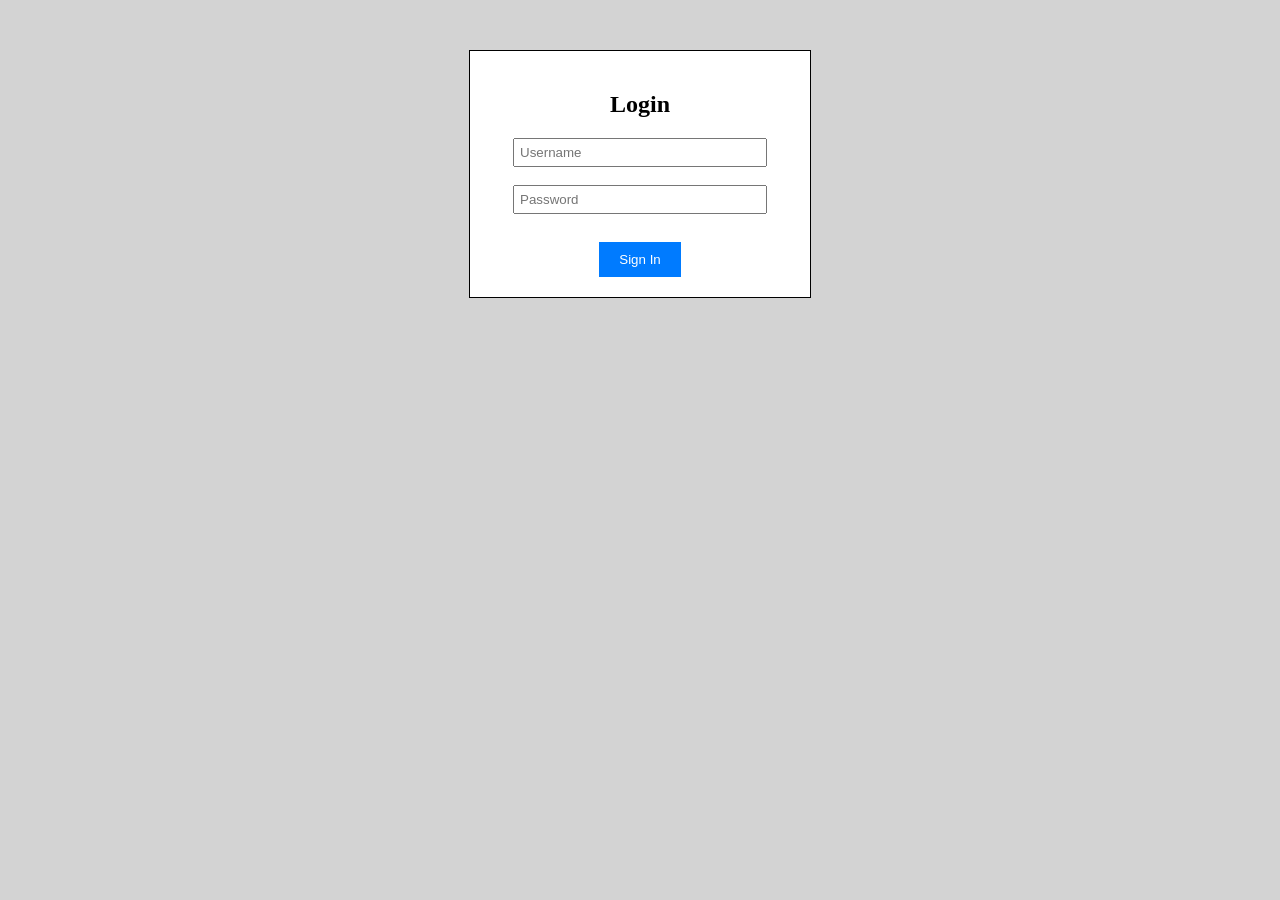
<file: Q1/index.html>
<!DOCTYPE html>
<html lang="en">
<head>
    <meta charset="UTF-8">
    <meta name="viewport" content="width=device-width, initial-scale=1.0">
    <title>Simple Login</title>
    <!-- CSS Link -->
    <link rel="stylesheet" href="style.css">
</head>
<body>

    <!-- Container div -->
    <div class="login-container">
        <h2>Login</h2>
        
        <!-- Input fields -->
        <input type="text" placeholder="Username" required>
        <br><br>
        <input type="password" placeholder="Password" required>
        <br><br>
        
        <!-- Sign In Button -->
        <button>Sign In</button>
    </div>

</body>
</html>
</file>
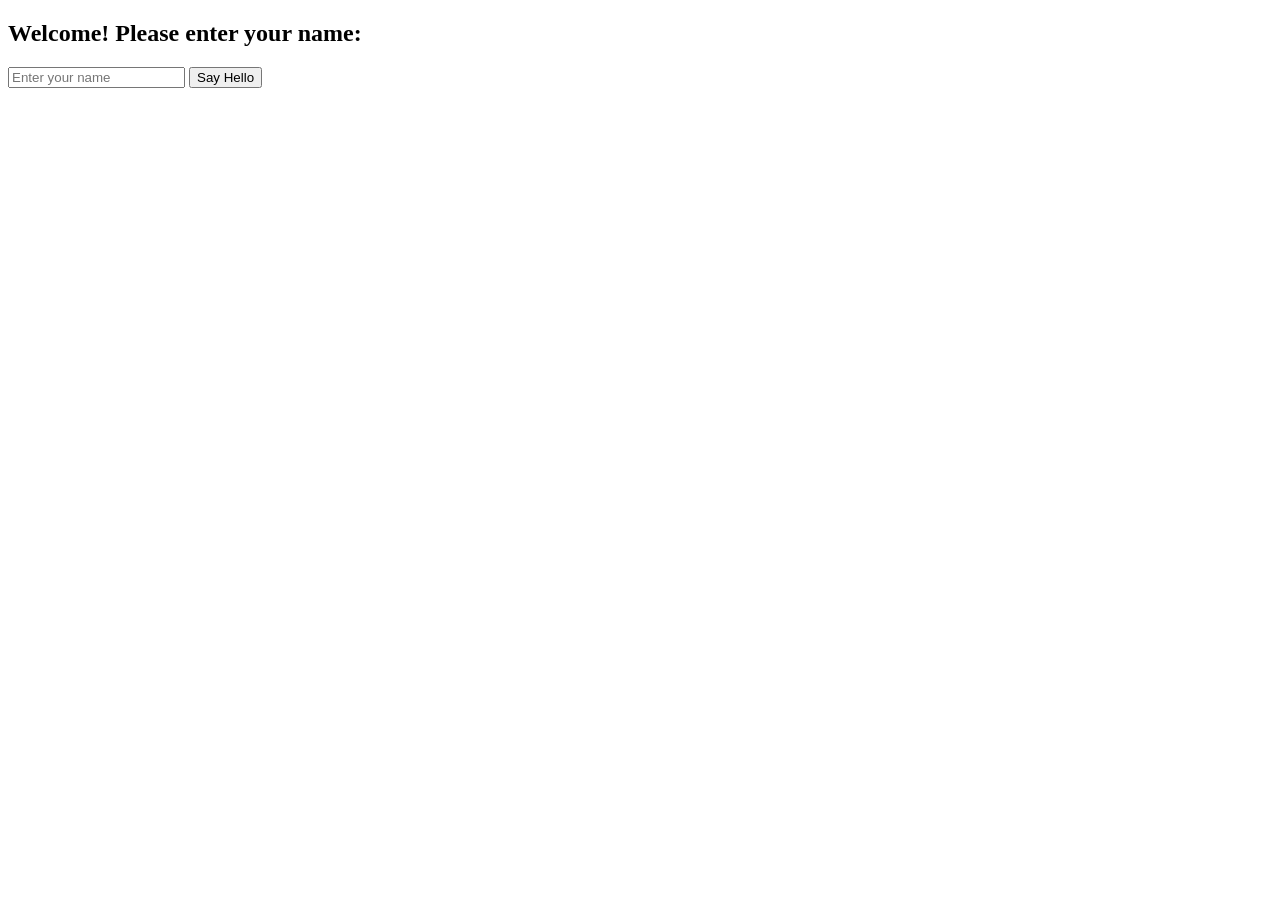
<file: Q3/index.html>
<!DOCTYPE html>
<html lang="en">
<head>
    <meta charset="UTF-8">
    <meta name="viewport" content="width=device-width, initial-scale=1.0">
    <title>Personal Greeting Alert</title>
</head>
<body>

    <!-- HTML Form (15 Marks) -->
    <h2>Welcome! Please enter your name:</h2>
    
    <!-- Input field with an ID -->
    <input type="text" id="userName" placeholder="Enter your name">
    
    <!-- Button with an ID -->
    <button id="greetBtn">Say Hello</button>

    <!-- JavaScript Linking (10 Marks) -->
    <!-- Script tag placed at the bottom of the body -->
    <script>
        // Button Click Event (15 Marks)
        // Select the button and add a click event listener
        document.getElementById("greetBtn").addEventListener("click", function() {
            
            // Capturing Data & Alert (10 Marks)
            // Get the text typed into the input field
            var enteredName = document.getElementById("userName").value;
            
            // Trigger the alert with the custom greeting
            // If the user leaves it blank, it will still show "Hello, ! Welcome to the lab." 
            alert("Hello, " + enteredName + "! Welcome to the lab.");
        });
    </script>
</body>
</html>
</file>
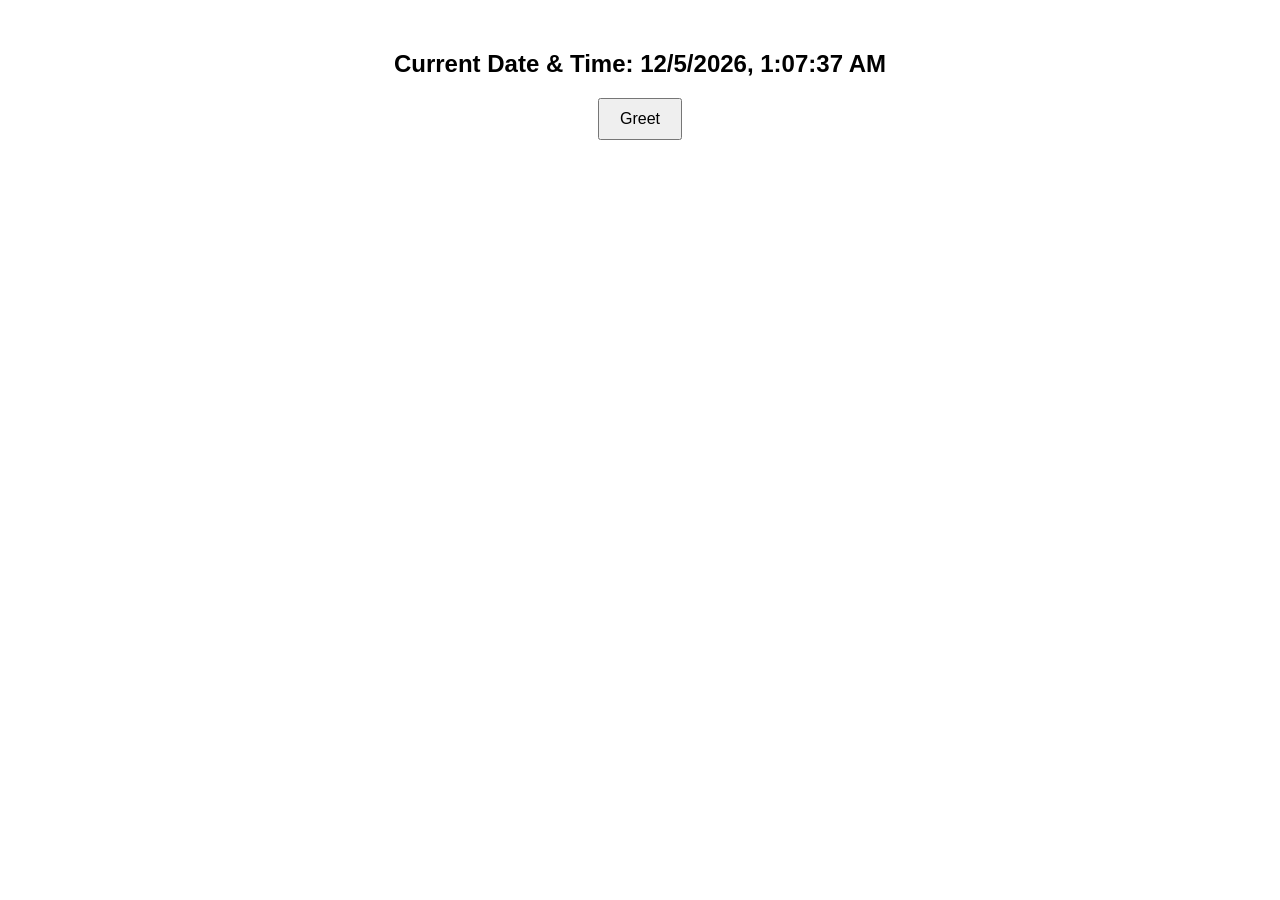
<file: Q4/index.html>
<!DOCTYPE html>
<html lang="en">
<head>
    <meta charset="UTF-8">
    <meta name="viewport" content="width=device-width, initial-scale=1.0">
    <title>Dynamic Time & Greeting Generator</title>
    <style>
        /* Optional basic styling for a cleaner look */
        body { font-family: Arial, sans-serif; text-align: center; margin-top: 50px; }
        button { padding: 10px 20px; font-size: 16px; cursor: pointer; }
    </style>
</head>
<body>

    <!-- HTML Structure (15 Marks) -->
    
    <!-- Empty heading tag for default time -->
    <h2 id="timeDisplay"></h2>
    
    <!-- Button to trigger the greeting -->
    <button id="greetBtn">Greet</button>
    
    <!-- Empty heading tag for the greeting output -->
    <h2 id="greetingMessage"></h2>

    <!-- Script tag at the bottom of the body (10 Marks part 1) -->
    <script>
        // --- Default Date & Time Display (10 Marks) ---
        // Create a new Date object outside of any functions
        let now = new Date();
        
        // Select the timeDisplay element and set it to show the current date and time
        document.getElementById("timeDisplay").innerText = "Current Date & Time: " + now.toLocaleString();


        // --- Button Click Event & Hour Extraction (15 Marks) ---
        // Select the button and add a click event listener
        document.getElementById("greetBtn").addEventListener("click", function() {
            
            // Get the current hour of the day (0 to 23)
            let currentHour = new Date().getHours();
            let greeting = "";

            // --- Greeting Logic & Output (10 Marks) ---
            // Simple if...else if...else statement
            if (currentHour < 12) {
                greeting = "Good Morning!";
            } else if (currentHour < 18) {
                greeting = "Good Afternoon!";
            } else {
                greeting = "Good Evening!";
            }

            // Select the greetingMessage element and update its innerText
            document.getElementById("greetingMessage").innerText = greeting;
        });
    </script>
</body>
</html>
</file>
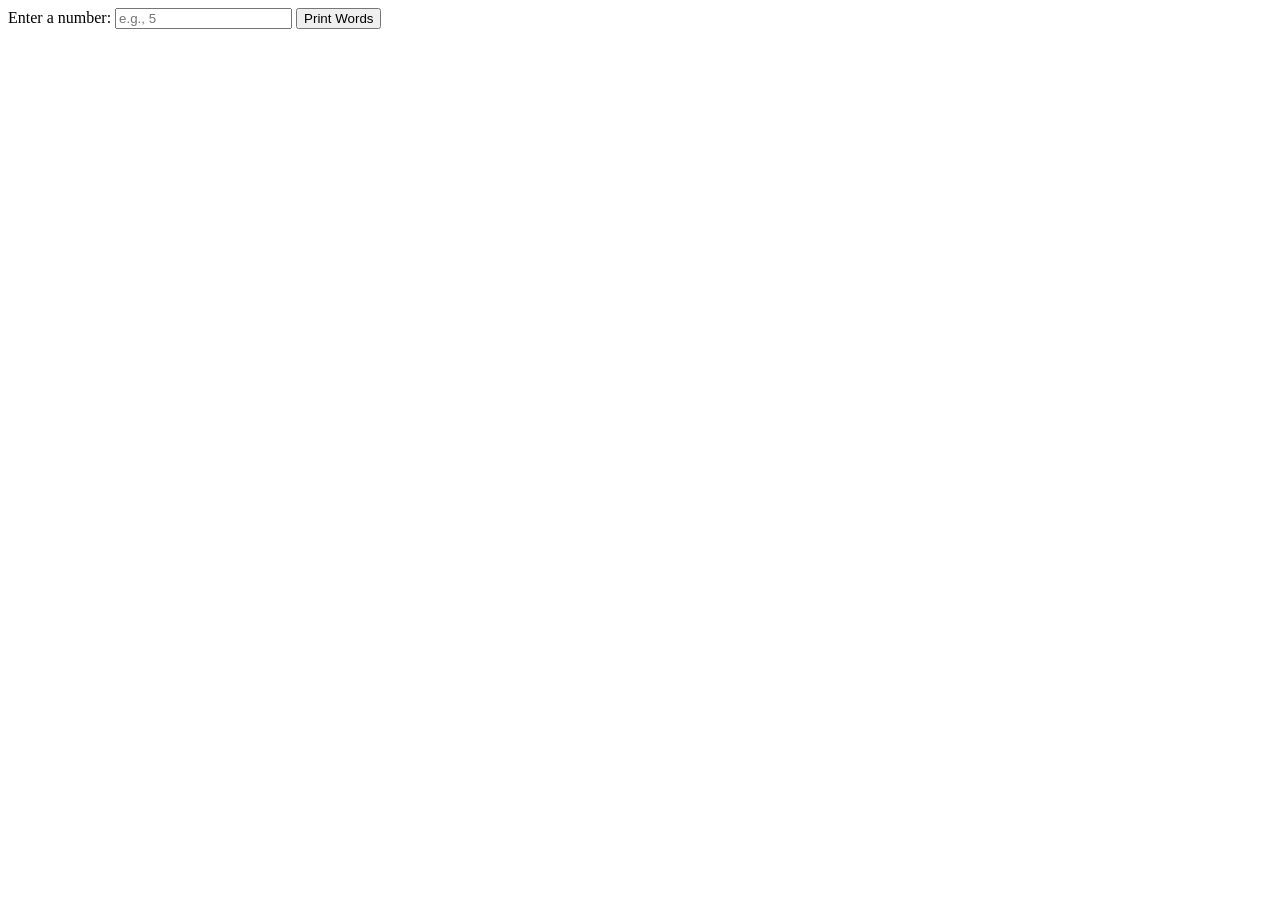
<file: Q5/index.html>
<!DOCTYPE html>
<html lang="en">
<head>
    <meta charset="UTF-8">
    <meta name="viewport" content="width=device-width, initial-scale=1.0">
    <title>JS Logic Loop</title>
</head>
<body>

    <!-- HTML Setup (10 Marks) -->
    <label for="numInput">Enter a number:</label>
    <!-- Number input field with an ID -->
    <input type="number" id="numInput" placeholder="e.g., 5">
    
    <!-- Button to trigger the print -->
    <button id="printBtn">Print Words</button>

    <!-- An empty div to display our printed results on the screen -->
    <div id="output" style="margin-top: 20px;"></div>

    <script>
        // Number Capture (10 Marks) - Attaching click event to the button
        document.getElementById("printBtn").addEventListener("click", function() {
            
            // Get the number entered by the user and convert it to an integer
            let num = parseInt(document.getElementById("numInput").value);
            
            // Select the output div where we will print the text
            let displayArea = document.getElementById("output");
            
            // Array Creation (10 Marks)
            // Create a simple Array with 3 colors
            let colors = ["Red", "Green", "Blue"];
            
            // Print the first color in the array to the screen before the loop starts
            let outputHTML = "First color in array: <strong>" + colors[0] + "</strong><br><br>";

            // The Loop (20 Marks)
            // Write a for loop that starts at 0 and runs as many times as the user's number
            for (let i = 0; i < num; i++) {
                // Inside the loop, append the sentence repeatedly on new lines
                outputHTML += "JavaScript is fun!<br>";
            }

            // Finally, print everything to the screen inside our output div
            displayArea.innerHTML = outputHTML;
        });
    </script>
</body>
</html>
</file>
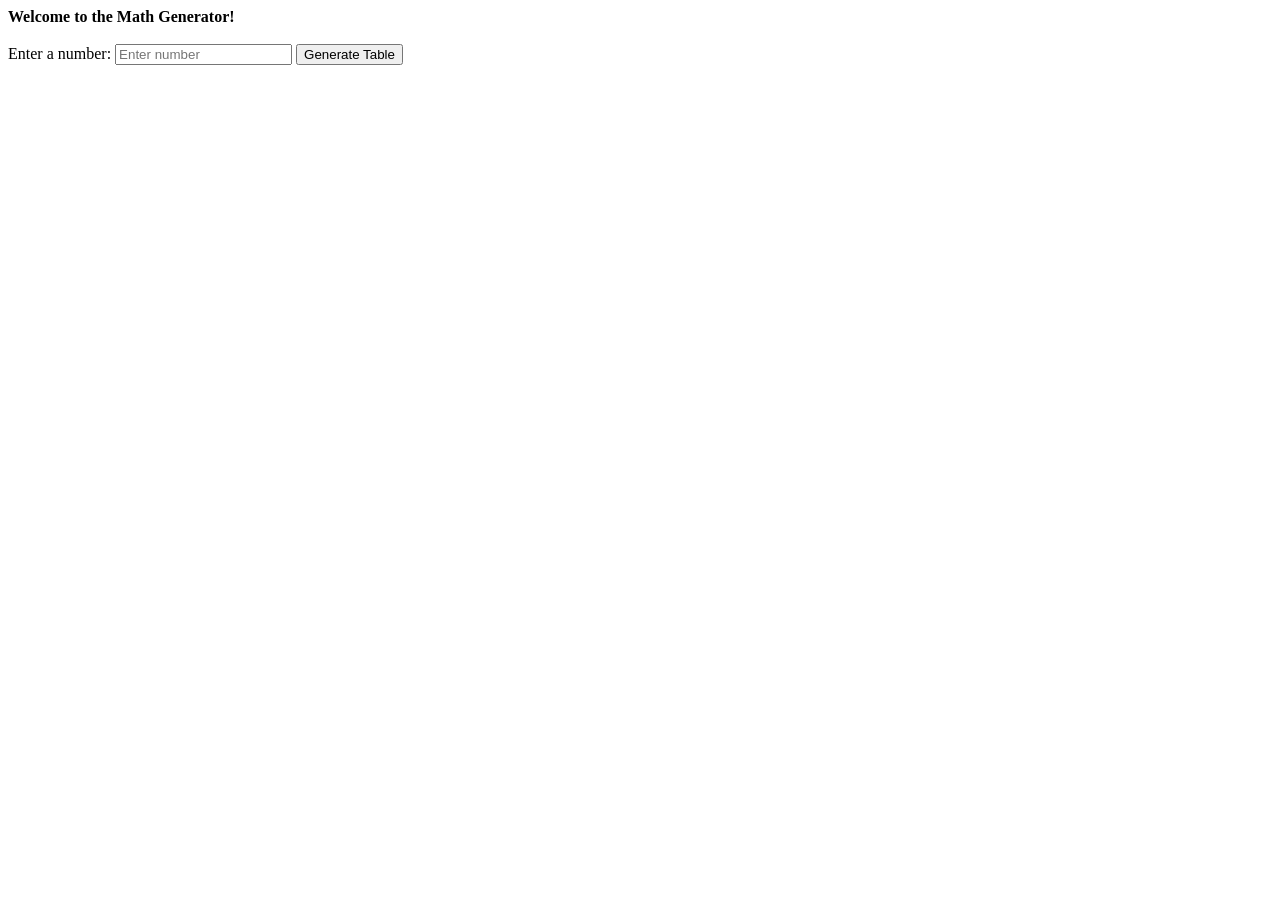
<file: Q6/index.html>
<!DOCTYPE html>
<html lang="en">
<head>
    <meta charset="UTF-8">
    <meta name="viewport" content="width=device-width, initial-scale=1.0">
    <title>Multiplication Table Generator</title>
</head>
<body>

    <!-- Initial Output (10 Marks) -->
    <!-- Using document.write() to print the string to the screen immediately on page load -->
    <script>
        let welcomeMessage = "<strong>Welcome to the Math Generator!</strong><br><br>";
        document.write(welcomeMessage);
    </script>

    <!-- HTML Setup (10 Marks) -->
    <label for="numInput">Enter a number: </label>
    <input type="number" id="numInput" placeholder="Enter number">
    <button id="generateBtn">Generate Table</button>

    <!-- Output container for the loop results -->
    <div id="tableOutput" style="margin-top: 20px; font-family: monospace; font-size: 16px;"></div>

    <script>
        // Number Capture (10 Marks)
        document.getElementById("generateBtn").addEventListener("click", function() {
            
            // Get the value from the input field
            let num = parseInt(document.getElementById("numInput").value);
            let displayArea = document.getElementById("tableOutput");
            
            // Reset output for new calculations
            let outputHTML = "";

            // The Loop (20 Marks)
            // Loop starts at 1 and ends at 10
            for (let i = 1; i <= 10; i++) {
                // Do the multiplication math
                let result = num * i;
                // Append each line with a <br> tag
                outputHTML += num + " x " + i + " = " + result + "<br>";
            }

            // Print the completed table to the screen
            displayArea.innerHTML = outputHTML;
        });
    </script>
</body>
</html>
</file>
<file: Q1/style.css>
/* Background (10 Marks) */
body {
    background-color: lightgray;
}

/* Styling the Box (15 Marks) */
.login-container {
    background-color: white;
    border: 1px solid black;
    padding: 20px;
    text-align: center;
    width: 300px;
    margin: 50px auto;
}

/* Styling the Button (10 Marks) */
button {
    background-color: #007BFF; /* Blue background */
    color: white;              /* White text */
    border: none;              /* Removes default border */
    padding: 10px 20px;        /* Adds padding */
    cursor: pointer;           /* Makes it look clickable */
    margin-top: 10px;
}

button:hover {
    background-color: #0056b3; /* Darker blue on hover (optional) */
}

/* Optional: Slight styling for inputs to make them look neat */
input {
    padding: 5px;
    width: 80%;
}
</file>
